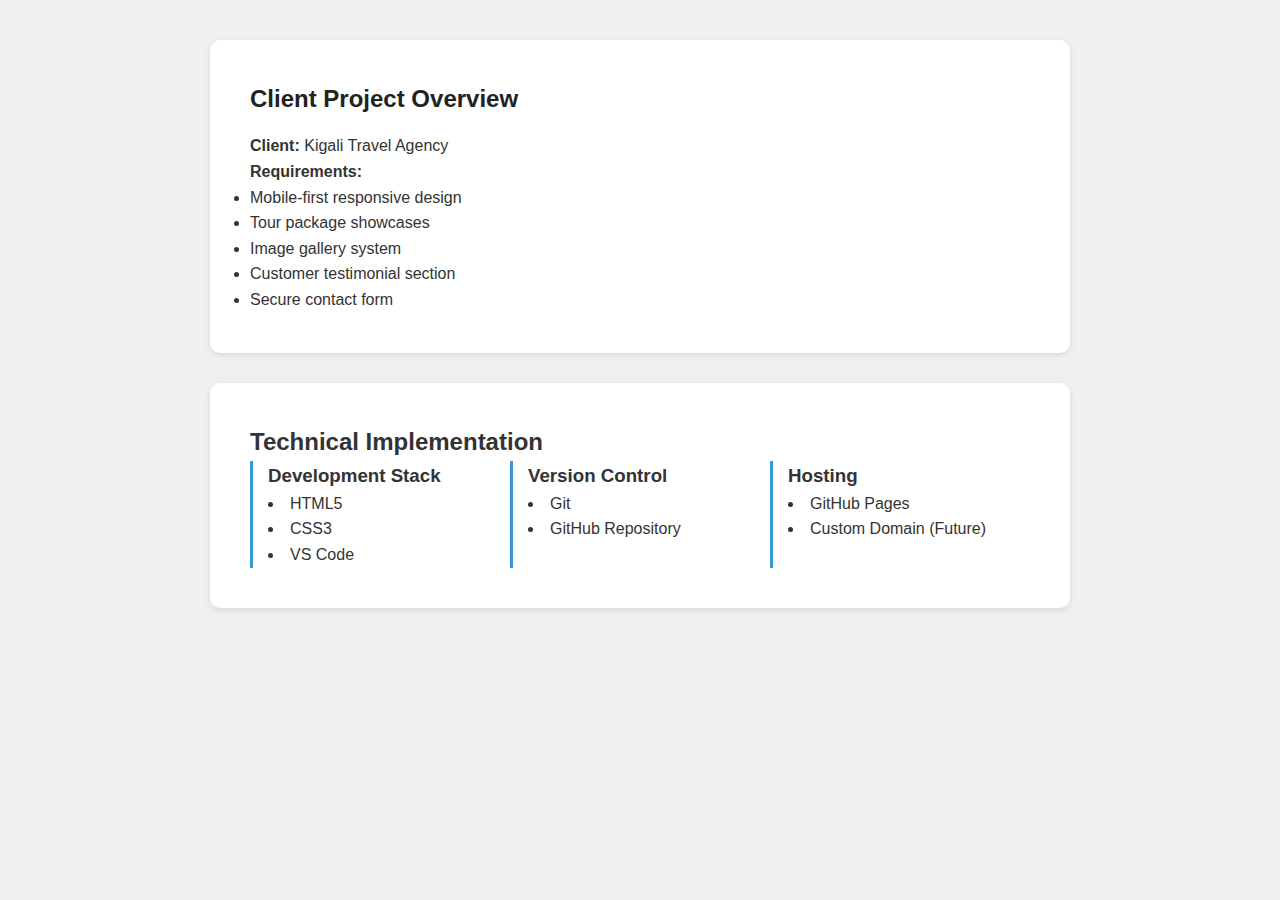
<file: body.html>
<!DOCTYPE html>
<html>
    <head>
        <meta charset="UTF-8" />
        <meta name="viewport" content="width=device-width, initial-scale=1.0"/>
        <title>Kigali Travels Deployment Case Study</title>
        <link rel="stylesheet" href="style.css" />
    </head> 
    <body>
        <main>
            <section class="card">
              <h2>Client Project Overview</h2>
              <p><strong>Client:</strong> Kigali Travel Agency</p>
              <p><strong>Requirements:</strong></p>
              <ul>
                <li>Mobile-first responsive design</li>
                <li>Tour package showcases</li>
                <li>Image gallery system</li>
                <li>Customer testimonial section</li>
                <li>Secure contact form</li>
              </ul>
            </section>
        
            <section class="columns">
              <h2>Technical Implementation</h2>
              <div class="flexa">
              <div class="column">
                <h3>Development Stack</h3>
                <ul>
                  <li>HTML5</li>
                  <li>CSS3</li>
                  <li>VS Code</li>
                </ul>
              </div>
              <div class="column">
                <h3>Version Control</h3>
                <ul>
                  <li>Git</li>
                  <li>GitHub Repository</li>
                </ul>
              </div>
              <div class="column">
                <h3>Hosting</h3>
                <ul>
                  <li>GitHub Pages</li>
                  <li>Custom Domain (Future)</li>
                </ul>
              </div>
            </div>
            </section>
          </main>
    </body>
</html>
</file>
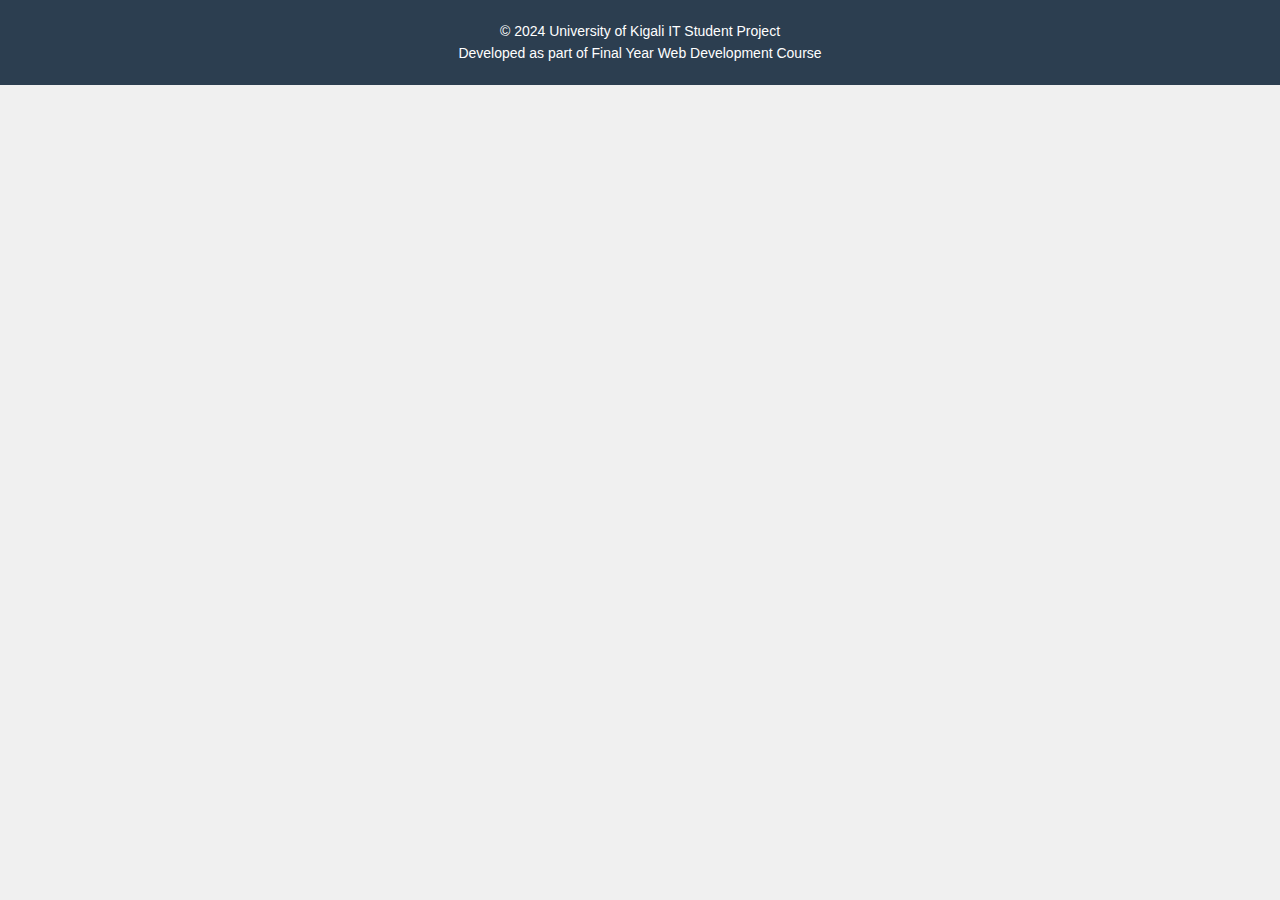
<file: footer.html>
<!DOCTYPE html>
<html>
    <head>
        <title>Header</title>
        <link rel="stylesheet" href="style.css" />
    </head>
    <body>
        <footer>
            <p>&copy; 2024 University of Kigali IT Student Project</p>
            <p>Developed as part of Final Year Web Development Course</p>
          </footer>
    </body>
</html>
</file>
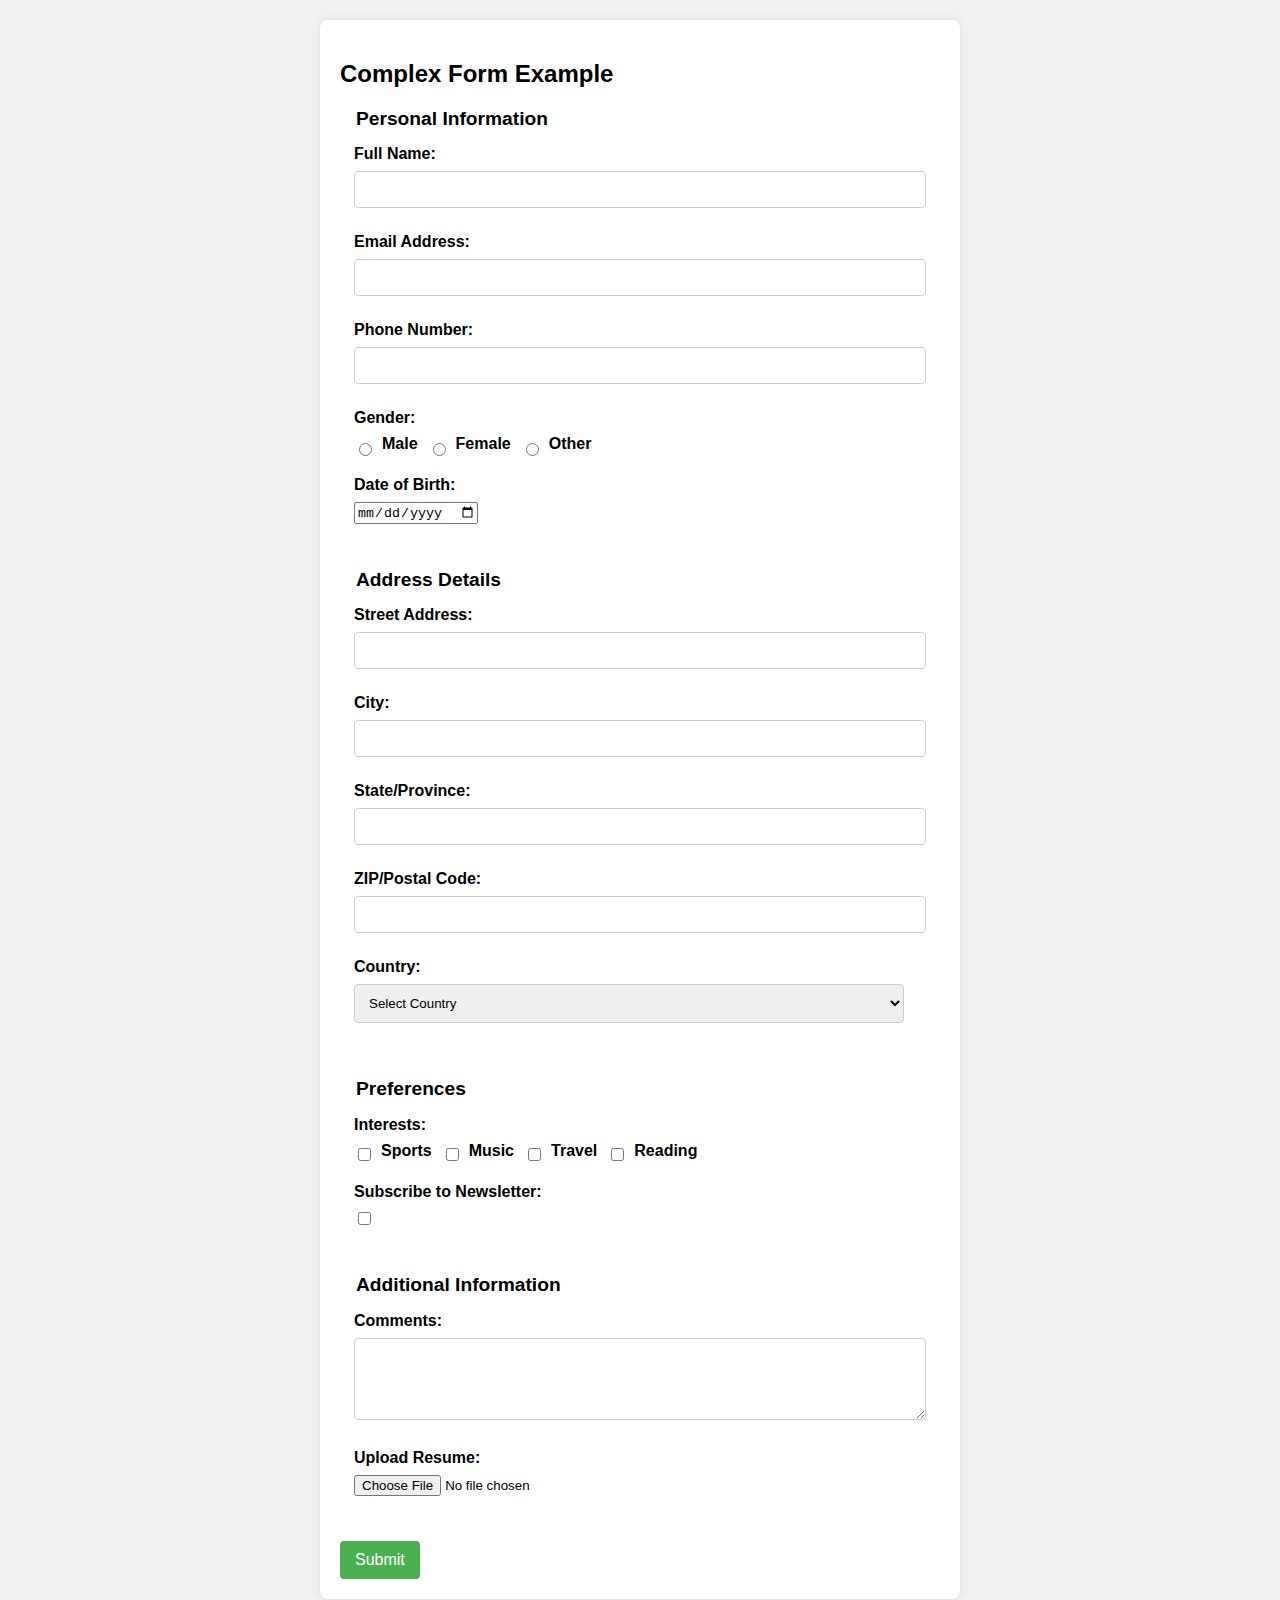
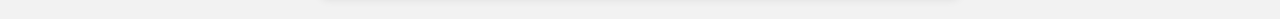
<file: form1.html>
<!DOCTYPE html>
<html lang="en">
<head>
    <meta charset="UTF-8">
    <title>Complex HTML Form</title>
    <style>
        body {
            font-family: Arial, sans-serif;
            background-color: #f2f2f2;
            margin: 20px;
        }
        form {
            background-color: #ffffff;
            padding: 20px;
            border-radius: 8px;
            box-shadow: 0 0 10px rgba(0,0,0,0.1);
            max-width: 600px;
            margin: auto;
        }
        fieldset {
            border: none;
            margin-bottom: 20px;
        }
        legend {
            font-size: 1.2em;
            margin-bottom: 10px;
            font-weight: bold;
        }
        label {
            display: block;
            margin-bottom: 8px;
            font-weight: bold;
        }
        input[type="text"],
        input[type="email"],
        input[type="number"],
        select,
        textarea {
            width: calc(100% - 22px);
            padding: 10px;
            margin-bottom: 10px;
            border: 1px solid #ccc;
            border-radius: 4px;
        }
        input[type="radio"],
        input[type="checkbox"] {
            margin-right: 10px;
        }
        .form-group {
            margin-bottom: 15px;
        }
        .form-inline {
            display: flex;
            align-items: center;
        }
        .form-inline label {
            margin-right: 10px;
        }
        button {
            background-color: #4CAF50;
            color: white;
            padding: 10px 15px;
            border: none;
            border-radius: 4px;
            cursor: pointer;
            font-size: 1em;
        }
        button:hover {
            background-color: #45a049;
        }
    </style>
</head>
<body>

<form action="/submit_form" method="post" enctype="multipart/form-data">
    <h2>Complex Form Example</h2>

    <fieldset>
        <legend>Personal Information</legend>

        <div class="form-group">
            <label for="full-name">Full Name:</label>
            <input type="text" id="full-name" name="full_name" required>
        </div>

        <div class="form-group">
            <label for="email-address">Email Address:</label>
            <input type="email" id="email-address" name="email_address" required>
        </div>

        <div class="form-group">
            <label for="phone-number">Phone Number:</label>
            <input type="text" id="phone-number" name="phone_number">
        </div>

        <div class="form-group">
            <label>Gender:</label>
            <div class="form-inline">
                <input type="radio" id="gender-male" name="gender" value="male">
                <label for="gender-male">Male</label>
                <input type="radio" id="gender-female" name="gender" value="female">
                <label for="gender-female">Female</label>
                <input type="radio" id="gender-other" name="gender" value="other">
                <label for="gender-other">Other</label>
            </div>
        </div>

        <div class="form-group">
            <label for="dob">Date of Birth:</label>
            <input type="date" id="dob" name="date_of_birth">
        </div>
    </fieldset>

    <fieldset>
        <legend>Address Details</legend>

        <div class="form-group">
            <label for="street-address">Street Address:</label>
            <input type="text" id="street-address" name="street_address">
        </div>

        <div class="form-group">
            <label for="city">City:</label>
            <input type="text" id="city" name="city">
        </div>

        <div class="form-group">
            <label for="state">State/Province:</label>
            <input type="text" id="state" name="state">
        </div>

        <div class="form-group">
            <label for="zip-code">ZIP/Postal Code:</label>
            <input type="text" id="zip-code" name="zip_code">
        </div>

        <div class="form-group">
            <label for="country">Country:</label>
            <select id="country" name="country">
                <option value="">Select Country</option>
                <option value="rwanda">Rwanda</option>
                <option value="uganda">Uganda</option>
                <option value="kenya">Kenya</option>
                <option value="tanzania">Tanzania</option>
                <option value="burundi">Burundi</option>
            </select>
        </div>
    </fieldset>

    <fieldset>
        <legend>Preferences</legend>

        <div class="form-group">
            <label>Interests:</label>
            <div class="form-inline">
                <input type="checkbox" id="interest-sports" name="interests" value="sports">
                <label for="interest-sports">Sports</label>
                <input type="checkbox" id="interest-music" name="interests" value="music">
                <label for="interest-music">Music</label>
                <input type="checkbox" id="interest-travel" name="interests" value="travel">
                <label for="interest-travel">Travel</label>
                <input type="checkbox" id="interest-reading" name="interests" value="reading">
                <label for="interest-reading">Reading</label>
            </div>
        </div>

        <div class="form-group">
            <label for="newsletter">Subscribe to Newsletter:</label>
            <input type="checkbox" id="newsletter" name="newsletter" value="yes">
        </div>
    </fieldset>

    <fieldset>
        <legend>Additional Information</legend>

        <div class="form-group">
            <label for="comments">Comments:</label>
            <textarea id="comments" name="comments" rows="4"></textarea>
        </div>

        <div class="form-group">
            <label for="resume">Upload Resume:</label>
            <input type="file" id="resume" name="resume">
        </div>
    </fieldset>

    <button type="submit">Submit</button>
</form>
<!-- <div>
    <input name="name" type="text" placeholder="Name">
    <input name="password" type="password" placeholder="Password">
</div> -->
</body>
</html>
</file>
<file: style.css>
* {
    margin: 0;
    padding: 0;
    box-sizing: border-box;
  }
  
  body {
    font-family: Arial, sans-serif;
    background-color: #f0f0f0;
    color: #333;
    line-height: 1.6;
  }
  
  header {
    background-color: #2c3e50;
    color: white;
    padding: 20px;
    text-align: center;
  }
  
  header h1 {
    margin-bottom: 10px;
  }
  
  nav ul {
    list-style: none;
    display: flex;
    justify-content: center;
    gap: 30px;
  }
  
  nav a {
    color: white;
    text-decoration: none;
    font-weight: bold;
  }
  nav ul a:hover{
    background-color: rgb(59, 81, 59);
  }
  
  main {
    padding: 40px 20px;
    max-width: 900px;
    margin: auto;
  }
  
  .card {
    background-color: white;
    padding: 40px;
    margin-bottom: 30px;
    border-radius: 10px;
    box-shadow: 0 2px 6px rgba(0, 0, 0, 0.1);
  }
  
  .card h2 {
    margin-bottom: 15px;
    color: #222;
  }
  
  /* ... keep all your existing CSS above this ... */

.columns {
    background-color: white;
    padding: 40px;
    margin-bottom: 30px;
    border-radius: 10px;
    box-shadow: 0 2px 6px rgba(0, 0, 0, 0.1);
    justify-content: space-between;
    gap: 20px;
    flex-wrap: nowrap; /* ensure they stay in one line */
  }
  .flexa{
    display: flex;
  }
  .colums h2{
    margin-bottom: 30px;
  }
  .column {
    flex: 1;
    border-left: 3px solid #3498db;
    padding-left: 15px;
  }
  

  .column ul {
    list-style-position: inside;
    padding-left: 0;
  }
  
  
  
  footer {
    background-color: #2c3e50;
    color: white;
    text-align: center;
    padding: 20px;
    font-size: 14px;
  }
</file>
